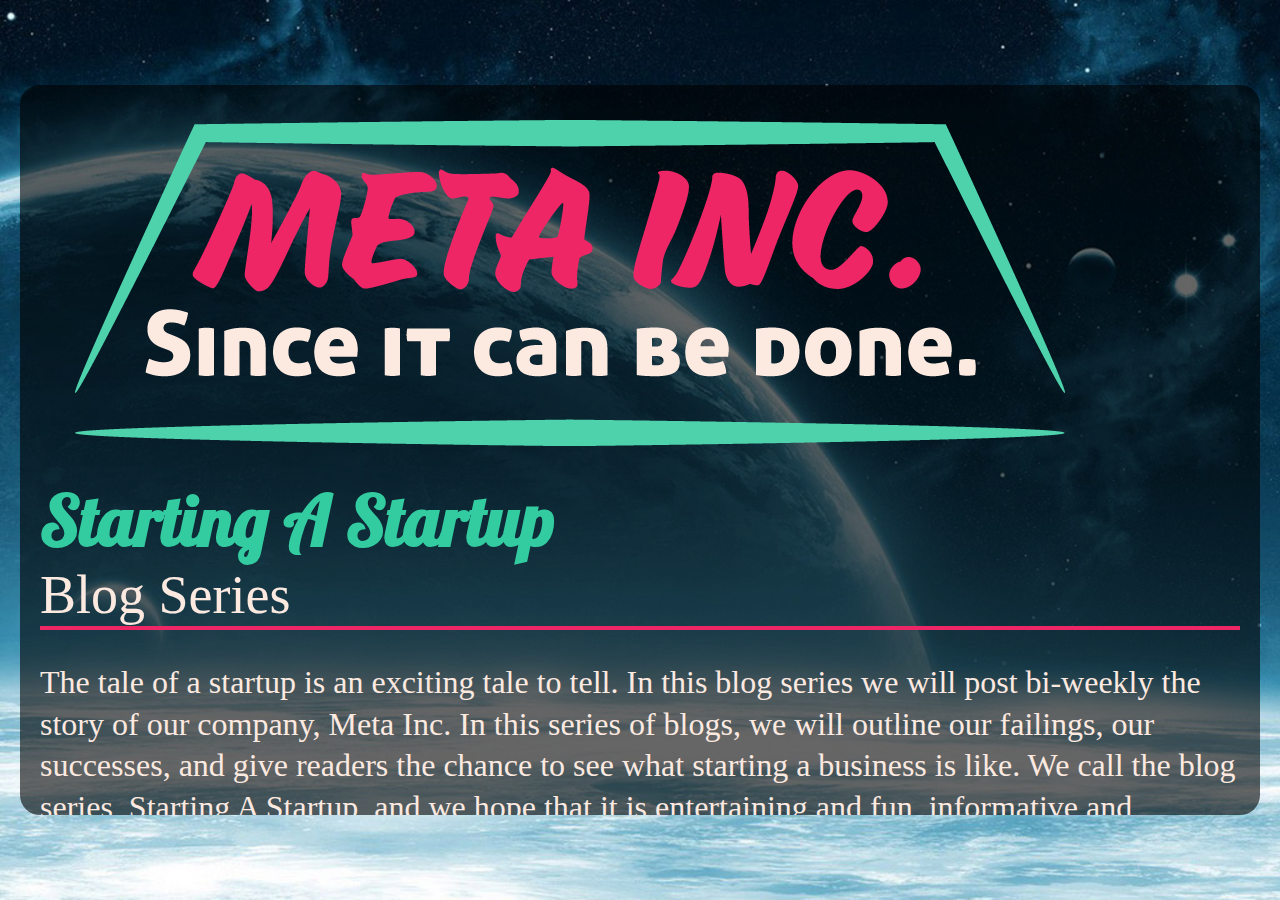
<file: blog.html>
<html>
    <head>
        <title>Meta Inc.'s Blog  On Starting A Startup</title>
        <meta name="keywords" content="Blog, Blog Series, Starting A Startup, Business Blog, Meta Inc.">
        <meta name="description" content="Meta Inc. is starting a blog detailing the process of creating a startup.">

      <!-- Latest compiled and minified CSS -->
        <link rel="stylesheet" href="https://stackpath.bootstrapcdn.com/bootstrap/4.1.1/css/bootstrap.min.css" integrity="sha384-WskhaSGFgHYWDcbwN70/dfYBj47jz9qbsMId/iRN3ewGhXQFZCSftd1LZCfmhktB" crossorigin="anonymous">
	      <link href='https://fonts.googleapis.com/css?family=Lobster|Schoolbell' rel='stylesheet' type='text/css'>
	      <link rel="stylesheet" type="text/css" href="css/style.css">
    </head>
    <body>
        <div class="container-fluid">
	          <div class="row">
                <div class="col-xs-0 col-sm-0 col-md-1 col-lg-3">
                </div>
                <div class="col-xs-12 col-sm-12 col-md-10 col-lg-6 out-pad">
                    <div id="main">
                        <a href="index.html"><img src="img/meta-logo.png" class="img-fluid meta-logo" alt="Meta Inc. Logo, Since It Can Be Done."></a>
                        <h1>Starting A Startup</h1>
                        <h2>Blog Series</h2>
                        <p>The tale of a startup is an exciting tale to tell. In this blog series we will post bi-weekly the story of our company, Meta Inc. In this series of blogs, we will outline our failings, our successes, and give readers the chance to see what starting a business is like. We call the blog series, Starting A Startup, and we hope that it is entertaining and fun, informative and interesting. We write so others can read, we blog so others can see, and we describe because it is fun to write, welcome to our blog, if you wish to comment <span class="teal">Tweet</span> us at <a href="https://twitter.com/meta_inc_co">@meta_inc_co</a>, enjoy your time.</p>
                        <a href="starting-a-startup/1-founding-an-idea.html" class="blog-link"><h3><span class="number">1: </span> Founding An Idea</h3></a>
                        <p class="blog-description">When you start something, you describe it, you give it character and personality, you give it something other people can recognize it by, you give it a name, its own persona in words.</p>
                        <a href="blog.html" class="logo-link"><img src="img/meta-small-logo.png" class="meta-logo mx-auto d-block" alt="Meta Inc's Profile Picture" width="320px"></a>
                    </div>
                </div>
	          </div>
        </div>
    </body>
</html>
</file>
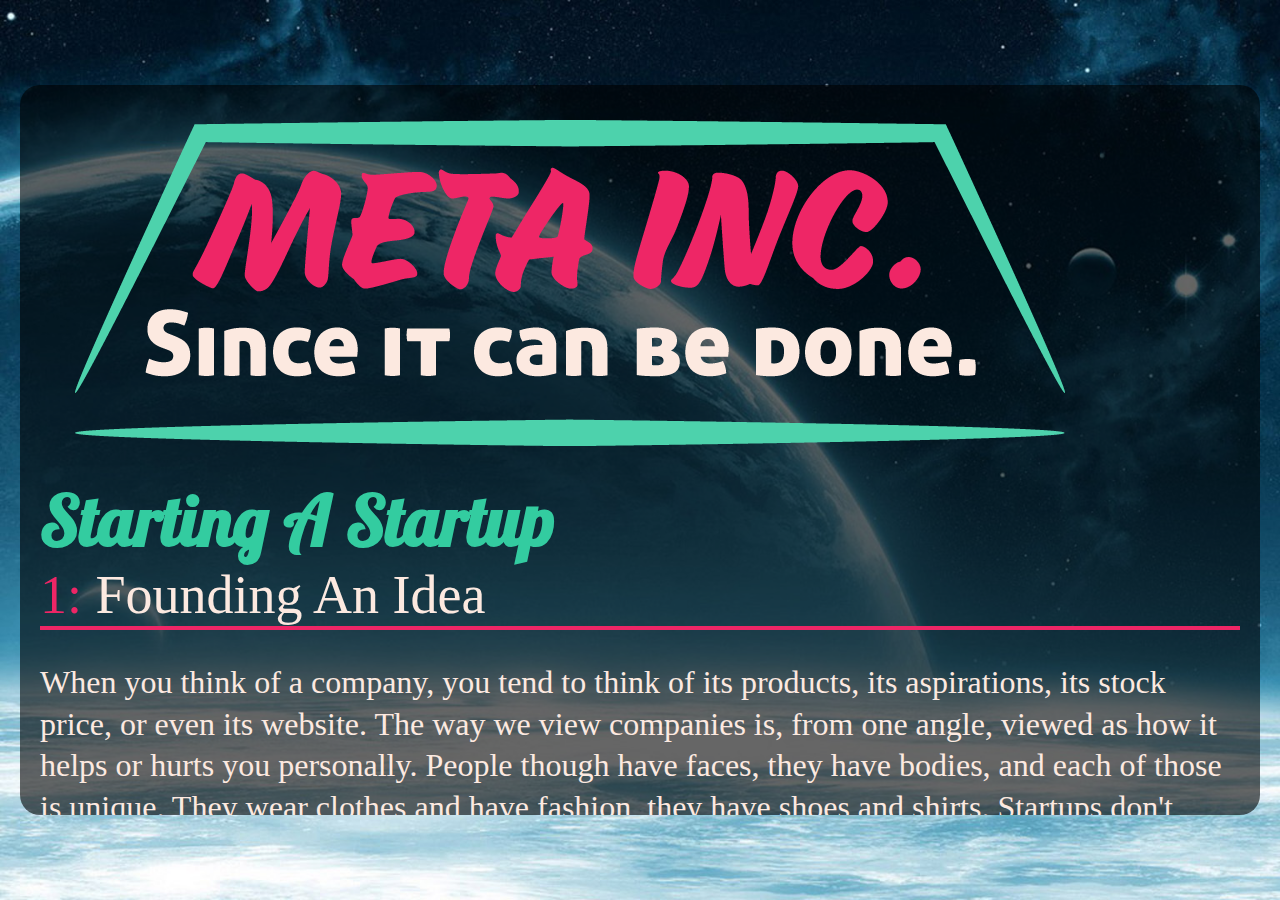
<file: starting-a-startup/1-founding-an-idea.html>
<html>
    <head>
	      <title>Meta Inc.'s Blog Post, Starting A Startup</title>
        <meta name="keywords" content="Blog Post, First Blog Post, Starting A Startup, Starting A Company, Meta Inc.">
        <meta name="description" content="This is Meta Inc.'s first blog post about what goes into coming up with the name of the business.">

        <!-- Latest compiled and minified CSS -->
        <link rel="stylesheet" href="https://stackpath.bootstrapcdn.com/bootstrap/4.1.1/css/bootstrap.min.css" integrity="sha384-WskhaSGFgHYWDcbwN70/dfYBj47jz9qbsMId/iRN3ewGhXQFZCSftd1LZCfmhktB" crossorigin="anonymous">
	      <link href='https://fonts.googleapis.com/css?family=Lobster|Schoolbell' rel='stylesheet' type='text/css'>
	      <link rel="stylesheet" type="text/css" href="../css/style.css">
    </head>
    <body>
        <div class="container-fluid">
	          <div class="row">
                <div class="col-xs-0 col-sm-0 col-md-1 col-lg-3">
                </div>
                <div class="col-xs-12 col-sm-12 col-md-10 col-lg-6 out-pad">
                    <div id="main">
                        <a href="../index.html"><img src="../img/meta-logo.png" class="img-fluid meta-logo" alt="Meta Inc. Logo, Since It Can Be Done."></a>
                        <h1>Starting A Startup</h1>
                        <h2><span class="number">1: </span>Founding An Idea</h2>
                        <p>When you think of a company, you tend to think of its products, its aspirations, its stock price, or even its website. The way we view companies is, from one angle, viewed as how it helps or hurts you personally. People though have faces, they have bodies, and each of those is unique. They wear clothes and have fashion, they have shoes and shirts. Startups don't have any of that, instead they must make do with a website, or an office building, or a blog, or a logo. Although people do share one main thing in common with a venture, they both have names. What a name says about a corporation is different to each individual. Everyone has such vast life experiences that when given only the name of a company, everyone comes to their own conclusions. Well, that being said, we decided to release the process of starting our startup in a series of blog posts, the first of which will be on the naming of our startup, Meta Inc.</p>
                        <p>For Meta-Inc. we started with a rough idea, maybe technology could be easier to use, maybe we could help bring solutions to people who want some improvements in their lives, maybe we could start a new venture. We call it Meta Inc. because of long term use of EMACS, which is a code editor. EMACS is capable of being able to quickly generate ideas into code, and is language agnostic. Meaning that if you want to program a program, whether it be an app or website, we tend to rely on EMACS to aid us in the process. Anyways, in EMACS there is something called the Meta key, really it is just a re-branded Alt key, but in the editor it holds mystical powers of ease of use of commands.</p>
                        <p>Anyways, we feel that the word meta has many definitions and is a neat sounding word. We believe that upon hearing meta, people tend to think of something one step more abstract, but not too abstract. Maybe that is just us but we hope to start a neat company, and the first step in that is the name. Companies love, well nothing really, but the people behind them and the users of their products need something to identify them with, a corporate name. It took a bit to think of and in all honesty, just sounds sweet.</p>
                        <p>Now then, we are going to be documenting the steps taken to create Meta Inc. in a series of blog posts. We will chronicle the various decisions we have to make and we will be honest along the way. Thanks for reading and we hope that these blog posts serve as interesting pieces of text for anyone who is curious about businesses, startups, or just likes a strange story.</p>
                        <p class="pink">Meta,</p>
                        <p><span>Tweet</span> us at <a href="https://twitter.com/meta_inc_co">@meta_inc_co</span></p>
                        <p class="teal">Posted On: 2018-07-11</p>

                        <a href="../blog.html" class="logo-link"><img src="../img/meta-small-logo.png" class="meta-logo mx-auto d-block" alt="Meta Inc's Profile Picture" width="320px"></a>
                    </div>
                </div>
	          </div>
        </div>
    </body>
</html>
</file>
<file: css/style.css>
/* Colors
 Teal:  #33cca0;
 Pink:  #ee2666;
 White: #fce9e0;
*/


body, html {
    padding: 0;
    margin: 0;
}


/* Latest FireFox hide scrollbar */
@-moz-document url-prefix() {
    html,body{overflow: hidden !important;}
}

body {
    background-image: url("../img/1.jpg");
    background-size: cover;
    font-family: 'Schoolbell', cursive;
    postion: relative;
    display: flex;
    align-items: center;
}


#main {
    border-radius: 20px;
    /* width: 640px; */
    background-color: rgba(0, 0, 0, .6);
    padding: 5px 20px;
    height: 80%;
    overflow: scroll;
    -ms-overflow-style: none;   /* IE 10+ */
    overflow: -moz-scrollbars-none; /* Older FireFox: ; */
}


/* Webkit hide scrollbar */
::-webkit-scrollbar {
    width: 0;  /* remove scrollbar space */
    background: transparent;  /* optional: just make scrollbar invisible */

}
.meta-logo {
    padding: 30px;
}

h1 {
    color: #33cca0;
    font-size: 70px;
    font-family: 'Lobster', cursive;
    margin: 0px;
}

h2 {
    color: #fce9e0;
    margin: 0px;
    font-weight: normal;
    font-size: 54px;
    border-bottom: solid 4px #ee2666;
    margin-bottom: 10px;
}

h3 {
    font-size: 50px;
    border-bottom: solid 4px #ee2666;
}


.number {
    color: #ee2666;
}

a {
    color: #fce9e0;
}

a:visited {
    color: none;

}
a:hover {
    color: #ee2666;
    text-decoration: none;
}

a:active {
    color: #33cca0;
}

.row {
    padding: 20px;
}

.teal {
    color: #33cca0;
}

.pink {
    color: #ee2666;
}

.logo-link:hover img {
    border: solid 4px #ee2666;
    border-radius: 20px;
    background-color: black;
}


p {
    /* line-height: 150%; */
    font-size: 32px;
    color: #fce9e0;
    line-height: 130%;
}


.blog-description {
    padding-left: 80px;
}
</file>
